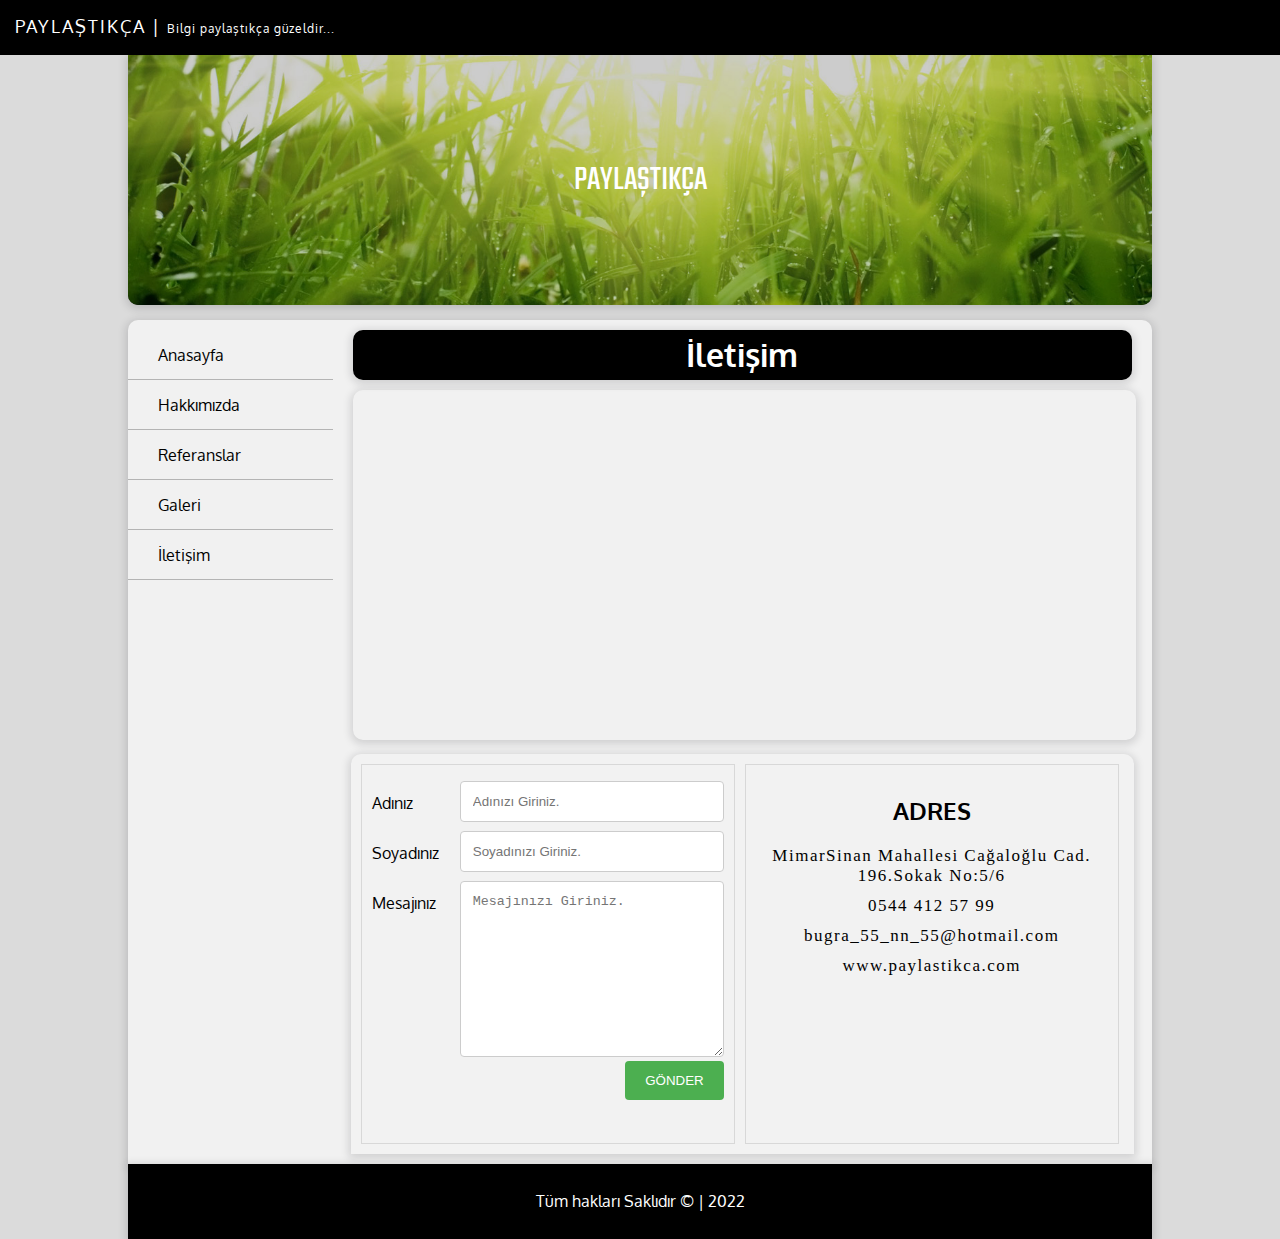
<file: özel sitem/iletisim.html>
<!DOCTYPE html>
<html lang="en">
<head>
    <meta charset="UTF-8">
    <meta http-equiv="X-UA-Compatible" content="IE=edge">
    <meta name="viewport" content="width=device-width, initial-scale=1.0">
    <title>İletişim</title>
   
    <link rel="stylesheet" href="style.css">
    <link href="https://fonts.googleapis.com/css2?family=Oxygen:wght@300&display=swap" rel="stylesheet">
    <link rel="stylesheet" href="https://use.fontawesome.com/releases/v5.0.13/css/all.css" integrity="sha384-DNOHZ68U8hZfKXOrtjWvjxusGo9WQnrNx2sqG0tfsghAvtVlRW3tvkXWZh58N9jp" crossorigin="anonymous">
    <link href="https://fonts.googleapis.com/css2?family=Oxygen:wght@300&family=Teko:wght@300&display=swap" rel="stylesheet">
</head>
<body>
     

    <div id="social"> 

        <font>PAYLAŞTIKÇA |    <span>Bilgi paylaştıkça güzeldir...</span></font>
                                
        <i class="fas fa-search"></i>
        <i class="fab fa-facebook"></i>
        <i class="fab fa-instagram"></i>
        <i class="fab fa-twitter"></i>
        <i class="fab fa-google"></i>
    </div>
   
    <div id="container">

       <header>
        <img  id="headerResim" src="img/banner1.jpg" alt="">
        <div id="centered">PAYLAŞTIKÇA</div>

        </header>         

       <section>

           <nav>
                  
                 <ul>
                      <li><a href="index.html"><i class="fas fa-home"></i>Anasayfa</a></li>
                      <li><a href="hakkimizda.html"><i class="fas fa-users"></i>Hakkımızda</a></li>
                      <li><a href="referanslar.html"><i class="fas fa-asterisk"></i>Referanslar</a></li>
                      <li><a href="galeri.html"><i class="fas fa-images"></i>Galeri</a></li>
                      <li><a href="iletisim.html"><i class="fas fa-address-book"></i>İletişim</a></li>
                     
                 </ul>

           </nav>
 
           <main>
             
                 <h1>İletişim</h1>

                 <iframe src="https://www.google.com/maps/embed?pb=!1m18!1m12!1m3!1d95929.60701789886!2d36.243658593724135!3d41.29145227442555!2m3!1f0!2f0!3f0!3m2!1i1024!2i768!4f13.1!3m3!1m2!1s0x408877e97607d663%3A0xb939cc265fdeb52!2sSamsun!5e0!3m2!1str!2str!4v1649856024613!5m2!1str!2str" width="" height="" style="border:0;" allowfullscreen="" aria-hidden="false" tabindex="0"></iframe>
                 
                 <section class="section1">

                    <div class="form">
                        
                        <div class="row">

                            <div class="col25">

                               <label for="">Adınız</label>

                            </div>
                                
                            <div class="col75">
                                <input type="text" placeholder="Adınızı Giriniz.">
                            </div>
                        </div>

                        <div class="row">

                            <div class="col25">

                               <label for="">Soyadınız</label>

                            </div>
                                
                            <div class="col75">
                                <input type="text" placeholder="Soyadınızı Giriniz.">
                            </div>
                        </div>

                        <div class="row">

                            <div class="col25">

                               <label for="">Mesajınız</label>

                            </div>
                                
                            <div class="col75">
                                <textarea name="" id="" cols="30" rows="10" placeholder="Mesajınızı Giriniz."></textarea>
                            </div>
                        

                    </div>

                    <div class="row">

                        <input type="submit" value="GÖNDER">
                    </div>
                    
                    
                   </div>
                    <div class="adres">
                        
                        <h2>ADRES</h2>

                        <span class="span1">
                            MimarSinan Mahallesi Cağaloğlu Cad. 196.Sokak No:5/6
                        </span>

                        <span class="span1">
                            0544 412 57 99
                        </span>

                        <span class="span1">
                            bugra_55_nn_55@hotmail.com
                        </span>

                        <span class="span1">
                            www.paylastikca.com
                        </span>

                    </div>
                    

                 </section>
                 


           </main>

       </section>

        <footer>Tüm hakları Saklıdır  &copy;  | 2022</footer>

    </div>




</body>
</html>
</file>
<file: özel sitem/style.css>
*{
    box-sizing: border-box;
}

body{
    margin: 0;
    padding: 0;
    background-color: #dbdbdb;
    font-family: 'Oxygen', sans-serif;
}
#social{
    background-color: black;
    color:white;
    height: 55px;
    width: 100%;
    position: sticky;
    top: 0;
    z-index: 1;
    font-size: 18px;
    text-align: right;
    padding: 15px;
}
font{
    float: left;
    letter-spacing: 2px;
}
span{
    font-size: 12px;
    letter-spacing: 1px;
}
#social>i{
    margin-right: 15px;
}

#social>i:hover{
    opacity: 0.8;
}

#container{
    width: 80%;
    margin: auto;
    height: auto;
}

header{
    width: 100%;
    height: 250px;
    box-shadow: 0 2px 8px 2px rgba(20, 23, 28 , .15);
    border-bottom-left-radius: 10px;
    border-bottom-right-radius: 10px;
    position: relative;
    color: white;
    font-family: 'Teko', sans-serif;
    font-size: 35px;
    background-color: black;
    margin-bottom: 5px;
}

#headerResim{
    width: 100%;
    height: 250px;
    border-bottom-left-radius: 10px;
    border-bottom-right-radius: 10px;
    opacity: 0.8;
}

#centered{
    position: absolute;
    top: 50%;
    left: 50%;
    transform: translate(-50%,-50%);
}

section{
    width: 100%;
    height: auto;
    background-color: #f1f1f1;
    border-top-left-radius: 10px;
    border-top-right-radius: 10px;
    box-shadow: 0 2px 8px 2px rgba(20, 23, 28 , .15);
    margin-top: 15px;
    overflow: auto;
}

nav{
    width: 20%;
    float: left;
    margin-top: 10px;
    height: auto;
}

nav ul{
    width:auto;
    height:100%;
    margin:0;
    padding:0;
}

nav li{
    list-style-type: none;
}

nav li a{
    height: 50px;
    line-height: 50px;
    text-decoration: none;
    color: black;
    border-bottom: 1px solid #b4b4b4;
    padding-left: 20px;
    display: block;
}

nav li a:hover{
    color: white;
    background-color: #adadad;
}

i{
    margin-right: 10px;
}

main{
    float: left;
    height: auto;
    width: 80%;
    padding: 10px;
}

.icerik{
    width: 48%;
    height: auto;
    display: inline-block;
    margin-right: 15px;
    border-radius: 10px;
    box-shadow: 0 2px 8px 2px rgba(20, 23, 28 , .15);
    margin-bottom: 15px;

}
.rsm{
    width: 100%;
    border-top-left-radius: 10px;
    border-top-right-radius: 10px;
    transition: opacity 0.8s;
}

.rsm:hover{
    opacity: 0.6;

}

h5{
    margin: 10px;
    color: dimgray;
}
.icerikText{
    margin:10px;
    color: dimgray;
}

.btnDevam:link{
    display: block;
    width:150px;
    height:45px;
    padding:10px 20px;
    background-color: #0071ce;
    color: green;
    text-decoration: none;
    margin:15px;
    border-radius: 10px;
}

.btnDevam:hover{
    opacity:0.8;
}

footer{
    width: 100%;
    height: 75px;
    background-color: black;
    color: white;
    line-height: 75px;
    text-align: center;
    box-shadow: 0 2px 8px 2px rgba(20, 23, 28 , .15);
}

h1{
    text-align: center;
    background-color: black;
    color: white;
    height: 50px;
    line-height: 50px;
    margin: 0 10px;
    border-radius: 10px;
    box-shadow: 0 2px 8px 2px rgba(20, 23, 28 , .15);
}

#hakkimizdaRsm{
    width: 350px;
    height: 300px;
    float: left;
    border-radius: 10px;
    margin: 25px;
    margin-bottom: 10px;
    transition: opacity 0.8s;
}

#hakkimizdaRsm:hover{
    opacity: 0.6;
}

.hakYazi{
    margin-right: 15px;
    font-size: 15px;
    font-family: Cambria;
    text-indent: 40px;
    color: #494949;

}

.referans{
    width: 31%;
    height: 300px;
    background-color: white;
    float: left;
    margin: 10px;
    border-radius: 5px;
    box-shadow: 0 2px 8px 2px rgba(20, 23, 28 , .15);
}

.refResim{
    width: 100%;
    height: 180px;
    border-top-left-radius: 5px;
    border-top-right-radius: 5px;
    opacity: 0.6;
    transition: opacity 0.8s;
}

.refResim:hover{
    opacity: 1;
}

.refBaslik{
    font-size: 20px;
    display: inline-block;
    margin-top: 0px;
    color: black;
    text-align: center;
    height: 45px;
    line-height: 45px;
    background-color: #f1f1f1;
    width: 100%;
    margin-top: -5px;
}

.refDetay{
    text-align: center;
}

.galResim{
    width: 22%;
    height: 200px;
    border-radius: 5px;
    opacity: 0.8;
    box-shadow: 0 2px 8px 2px rgba(20, 23, 28 , .15);
    margin: 10px;
    transition: all 0.6s;
    object-fit: cover;
}

.galResim:hover{
    opacity: 1;
    border:5px solid white;
    cursor:pointer;
}

.link:link{
    text-decoration: none;
}

iframe{
    width: 98%;
    height: 350px;
    border-radius: 10px;
    margin-top: 10px;
    box-shadow: 0 2px 8px 2px rgba(20, 23, 28 , .15);
    margin-left: 10px;
}

.section1{
    width: 98%;
    height: auto;
    margin: auto;
    margin-top: 10px;
    background-color: #f2f2f2;
    padding: 10px;
}

.form{
    width: 49%;
    float: left;

    height: 380px;
    border:1px solid #d8d8d8;
    padding: 10px;
    margin-right: 10px;
}

.col25{
    width: 25%;
    float: left;
    margin-top: 6px;
}

.col75{
    width: 75%;
    float: left;
    margin-top: 6px;
}

label{
    padding: 12px 12px 12px 0;
    display: inline-block;
}

input[type=text], textarea{
    width: 100%;
    padding: 12px;
    border: 1px solid #ccc;
    border-radius: 4px;
}

.row:after{
    content:"";
    clear:both;
    display: block;
}

input[type=submit] {
    background-color: #4CAF50;
    color: white;
    padding: 12px 20px;
    border: none;
    border-radius: 4px;
    float: right;
}

.adres{
    width: 49%;
    float: left;
    height: 380px;
    border:1px solid #d8d8d8;
    padding: 10px;
    
}

h2{
    text-align: center;
}

.span1{
    display: block;
    font-family: Calibri;
    margin: 10px;
    letter-spacing: 1.5px;
    text-align: center;
    font-size: 17px;
}
</file>
